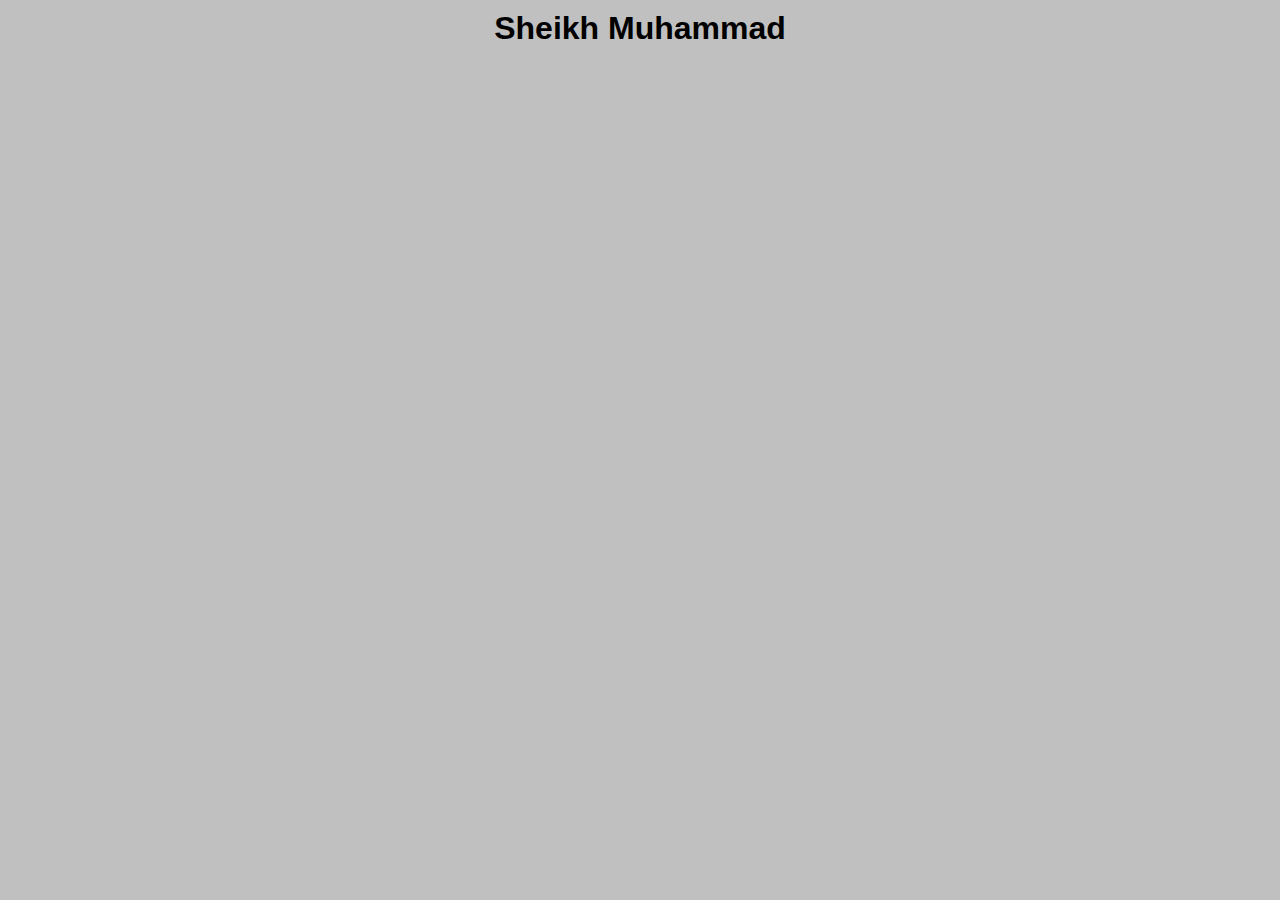
<file: Demo/index.html>
<!DOCTYPE html>
<html lang="en">

<head>
    <meta charset="UTF-8">
    <meta name="viewport" content="width=device-width, initial-scale=1.0">
    <title>Demo Html File</title>
    <link rel="stylesheet" href="style.css">
</head>

<body>

    <h1>Sheikh Muhammad</h1>

    <script src="script.js"></script>
</body>

</html>
</file>
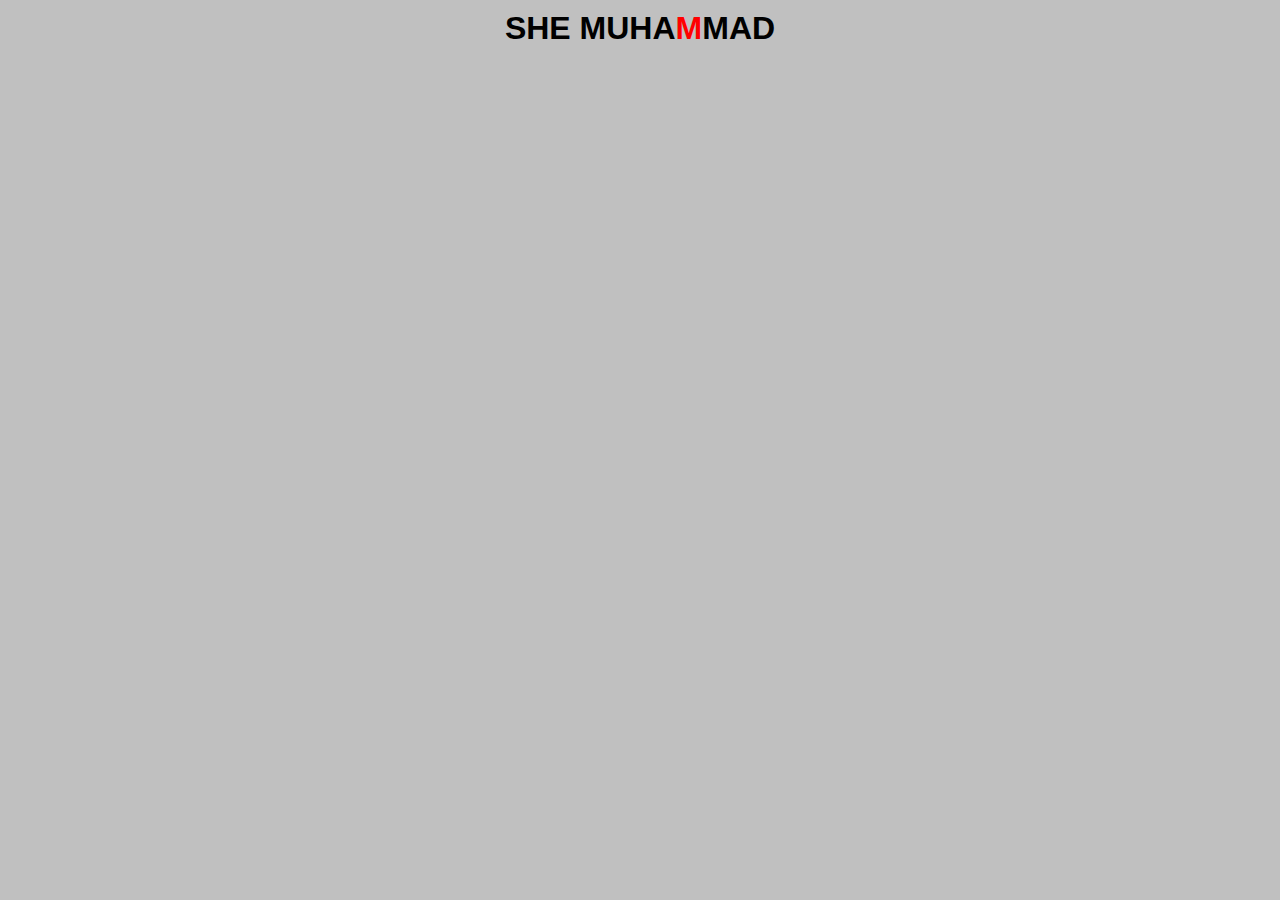
<file: test/index.html>
<!DOCTYPE html>
<html lang="en">

<head>
    <meta charset="UTF-8">
    <meta name="viewport" content="width=device-width, initial-scale=1.0">
    <title>Demo Html File</title>
    <link rel="stylesheet" href="style.css">
</head>

<body>

    <div>
        <h1 id="myName">She<span class="hidden">ikh</span> <span>Muha<span class="p">m</span>mad</span></h1>
    </div>

    <script src="script.js"></script>
</body>

</html>
</file>
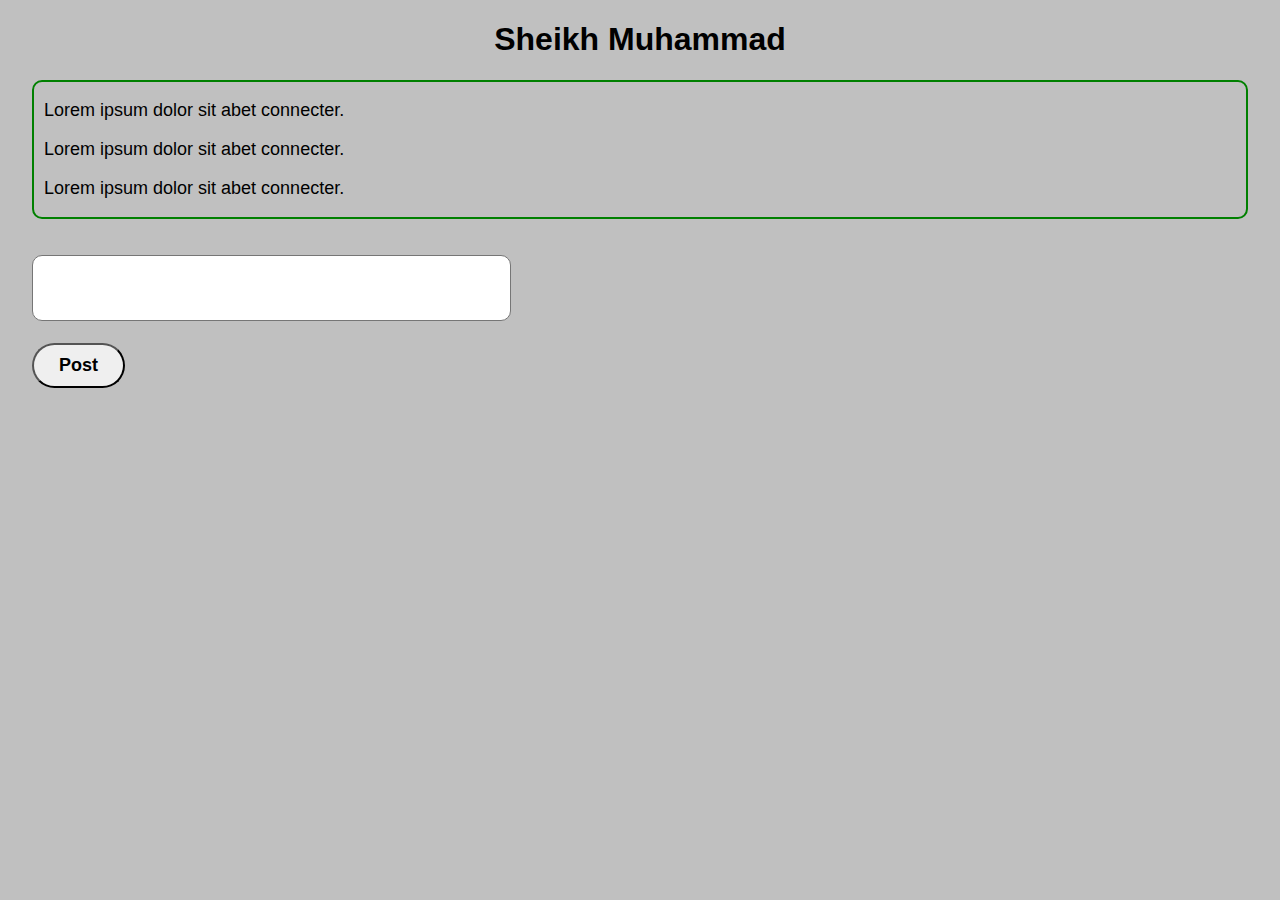
<file: Module 26/Comment-Box/index.html>
<!DOCTYPE html>
<html lang="en">

<head>
    <meta charset="UTF-8">
    <meta name="viewport" content="width=device-width, initial-scale=1.0">
    <title>Demo Html File</title>
    <link rel="stylesheet" href="style.css">
</head>

<body>

    <h1>Sheikh Muhammad</h1>
    <div id="parent-div">

        <p>Lorem ipsum dolor sit abet connecter.</p>
        <p>Lorem ipsum dolor sit abet connecter.</p>
        <p>Lorem ipsum dolor sit abet connecter.</p>

    </div>

    <br>
    <br>

    <textarea id="textarea" cols="50" rows="3"></textarea>
    <br>
    <br>
    <button id="addButton">Post</button>


    <br>
    <br>
    <br>

    <script src="script.js"></script>
</body>

</html>
</file>
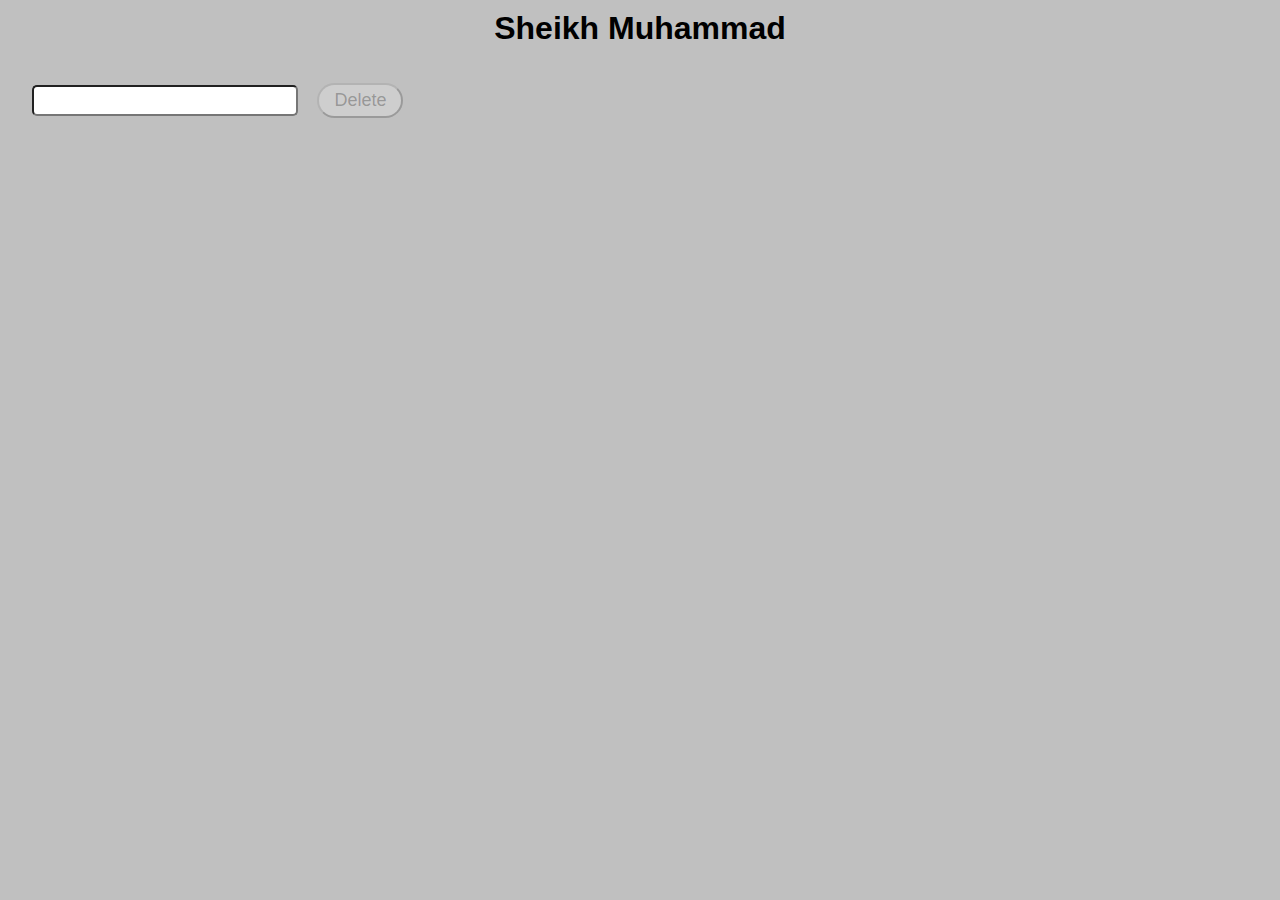
<file: Module 26/Delete-Confirmation-Button/index.html>
<!DOCTYPE html>
<html lang="en">

<head>
    <meta charset="UTF-8">
    <meta name="viewport" content="width=device-width, initial-scale=1.0">
    <title>Demo Html File</title>
    <link rel="stylesheet" href="style.css">
</head>

<body>

    <h1 id="myName">Sheikh Muhammad</h1>

    <br>
    <br>

    <input type="text" id="inputFled">
    <button id="deleteBtn" disabled>Delete</button>

    <script src="script.js"></script>
</body>

</html>
</file>
<file: Demo/style.css>
* {
    margin: 0;
    padding: 0;
    box-sizing: border-box;
}

body {
    height: 90vh;
    width: 95%;
    margin: 10px auto 0;
    background-color: silver;
    color: black;
    font-family: sans-serif;
}

h1 {
    text-align: center;
}
</file>
<file: test/style.css>
* {
    margin: 0;
    padding: 0;
    box-sizing: border-box;
}

body {
    height: 90vh;
    width: 95%;
    margin: 10px auto 0;
    background-color: silver;
    color: black;
    font-family: sans-serif;
}

h1 {
    text-align: center;
    text-transform: uppercase;
}

h1 .p { 
    color: red;
}

.hidden{
    display: none;
}
</file>
<file: Module 26/Comment-Box/style.css>
* {
    /* margin: 0; */
    /* padding: 0; */
    box-sizing: border-box;
}

body {
    height: 90vh;
    width: 95%;
    margin: 10px auto 0;
    background-color: silver;
    color: black;
    font-family: sans-serif;
}

h1 {
    text-align: center;
}

#parent-div {
    border: 2px solid green;
    border-radius: 10px;
}

#parent-div p {
    padding-left: 10px;
    font-size: 18px;
}

#textarea {
    resize: none;
    border-radius: 10px;
    font-size: 15px;
    padding: 5px;
}

#addButton {
    font-size: 18px;
    padding: 10px 25px;
    font-weight: 600;
    border-radius: 50px;
    cursor: pointer;
}

#addButton:hover {
    background-color: silver;
    border: 3px solid white;
    color: white;
}

#addButton:focus {
    color: black;
    /* background-color: red; */
}
</file>
<file: Module 26/Delete-Confirmation-Button/style.css>
* {
    margin: 0;
    padding: 0;
    box-sizing: border-box;
}

body {
    height: 90vh;
    width: 95%;
    margin: 10px auto 0;
    background-color: silver;
    color: black;
    font-family: sans-serif;
}

h1 {
    text-align: center;
}

#inputFled {
    font-size: 18px;
    padding: 3px 15px;
    border-radius: 5px;
    margin-right: 15px;
}

#deleteBtn {
    font-size: 18px;
    padding: 5px 15px;
    border-radius: 50px;
}
</file>
